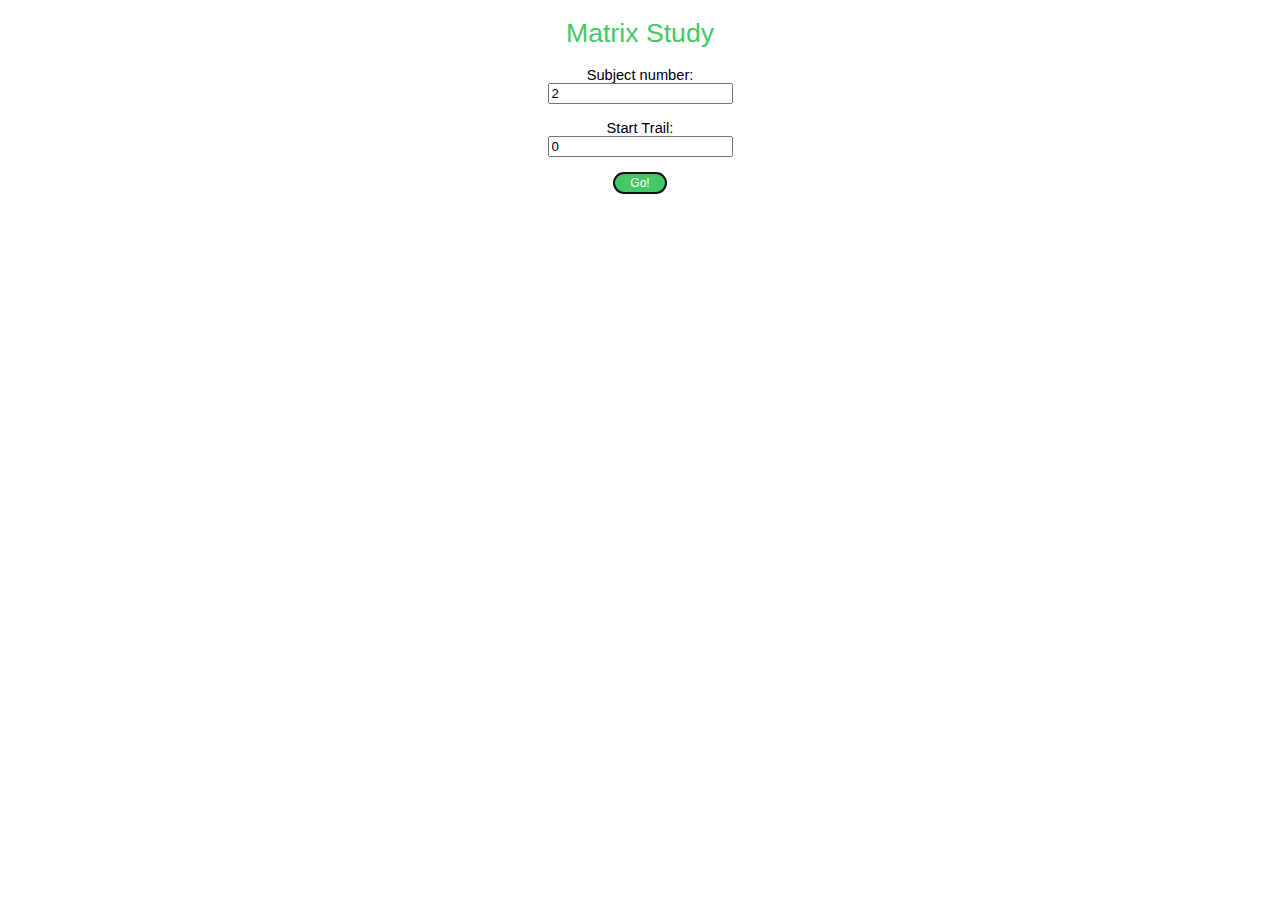
<file: study/study.html>
<!DOCTYPE html>
<html>
<head>
<link rel="stylesheet" type="text/css" href="multipiles-styles.css">
</head>
<title>Matrix Study</title>
<body>
        <div id="mainMenu">
            <h1>Matrix Study</h1>
            Subject number:
            </br>
            <input type="text" id="_subjectNumner" value="2">   
            </br>   
            </br>   

            Start Trail:
            </br>
            <input type="text" id="startTrail" value="0">   
                        </br>
            </br>

            <button id="visualizeBtn"type="text" onclick="init()" autofocus>Go!</button>
        </div>
        <div id="divTask" style="display:none">
            <h1>Task</h1>
            <h2 id="taskName"></h2>
            <p id="taskDescription"></p>
            <i><p id="taskIndications"></p></i>
            <button id="newTaskBtn"type="text" onclick="showTechniqueScreen()" autofocus>Continue</button>
        </div>
        <div id="divTechnique" style="display:none">
            <h1>Technique</h1>
            <h2 id="techniqueName"></h2>
            <p id="techniqueDescription"></p>
            <button id="newTechniqueBtn"type="text" onclick="initNextTrail()" autofocus>Continue</button>
            <p id="progressIndicator"></p> 
            <br/>
            <h2>Example: </h2>
            <img id="techniqueImage" border="1" style="padding:20px" height="200px"> 
     
        </div>
        <div id="endScreen" height="0" style="display:none">
            <h1>The End</h1>
            <h2>Your're done! Thanks a lot and don't forget to grab your chocolate</h2>

            <button type="text" onclick="finishStudy()">Nice!</button><br/>
            <button type="text" onclick="finishStudy()">Do you also have 95% cacao?</button><br/>
            <button type="text" onclick="finishStudy()">My eyes hurt</button><br/>
            <button type="text" onclick="ffinishStudy()">What is a 'Matrix'?</button><br/>
            <button type="text" onclick="finishStudy()">Thank you for that wonderful experience. MultiPiles is AWESOME!</button><br/>
            <button type="text" onclick="finishStudy()">I will never participate in your experiment again</button><br/>
            <button type="text" onclick="finishStudy()">So, let's quickly finish that stupid questionaire</button><br/>
            <button type="text" onclick="finishStudy()">Who's that other guy in the office?</button><br/>
            <button type="text" onclick="finishStudy()">Why do you have that many buttons? </button><br/>
        </div>
        <div id="training" style="opacity:0">
            <h1>Training, take your time</h1>
        </div>
       
    <div id="chart" style="float:left" height="0"></div>

 <script src="lib/d3.min.js"></script>
        <script src="lib/jquery.js"></script>
        <script src="lib/colors.js"></script>
        <script src="lib/science.js"></script>
        <script src="lib/reorder.js"></script>
        <script src="lib/jstorage.js"></script>
        <script src="lib/seedrandom.js"></script>
        <script src="study-FB.js"></script>
        <script src="study-sessions.js"></script>
        <script src="study-SM.js"></script>
        <script src="study-MP.js"></script>
        <script src="study-pile.js"></script>
        <script src="study-matrix.js"></script>
        <script src="study-PileTools.js"></script>
        <script src="study-coverMatrix.js"></script>

 
    <script type="text/javascript">
        var NUM_TRAILS = 3;
        var NUM_TRAINING = 2;
        var TOT_BLOCKS = 9 
        var _progress = 1;

    
        var _subject = 0
        var TECHNIQUES = ['FB','SM', 'MP'];
        var TECHNIQUE_NAMES = ['Flip Book','Small Multiples', 'MultiPiles'];
        var TECHNIQUE_DESCRIPTIONS = [
        'Hover over the strokes on the bottom to browse the matrices. There are ' + NUM_TRAINING + ' training trails.',
        'You can scroll up and down. There are ' + NUM_TRAINING + ' training trails.', 
        'You can pile matrices as well as browse and depile piles (see the instruction sheet for information). There are ' + NUM_TRAINING + ' training trails.']
        var TASKS = ['STABILITY', 'SIMILARITY', 'STATES'];
        
        var TASK_DESCRIPTIONS = [
        'Find the most stable transition.',
        'Find state that is most simlar to the RED one.',
        'Identify 6 times points to cut the timeline into 7 states.']
        var TASK_INDICATIONS = [
        'If you know the answer, click onto any matix of that state. Rank your confidence between "good","medium", "bad".', 
        'If you know the answer, click onto any matix of that state. Rank your confidence between "good","medium", "bad".', 
        'Click on the timeline (FlipBook), between the matrices (Small Multiples), or create piles (MultiPiles) in order to indicate state borders. Then, press RETURN to proceed ot the next trail. Rank your confidence between "good","medium", "bad".'
        ]

        var DATA_SETS = [3];
        DATA_SETS['SIMILARITY'] = []
        DATA_SETS['STABILITY'] = []
        DATA_SETS['STATES'] = []


       
        var _course = [];
        var _currentTrail = 0;
        var _currentTechnique = -1;
        var _currentTechniqueClass;
        var _currentTask = -1;
        var _currentData = -1;


        // TECHNIQUE VARIABLES
        var MATRIX_WIDTH = 200
        var CELL_SIZE = 4;
        var SVG_WIDTH = 1000;

        var MATRIX_GAP_HORIZONTAL = 10
        var MATRIX_GAP_VERTICAL = 20


        // GENERAL SETTINGS
        var PORT = 2222;
        var SNAKE = false;
        var LABEL_DIST = 5;
        var LABEL_WIDTH = 62;
        var MARGIN_LEFT = 50;
        var MARGIN_TOP = 50;
        var MARGIN_RIGHT = 50;
        var MARGIN_BOTTOM = 50;
        var svg;
        var CELL_THRESHOLD = .2

        var stateColors=['#e41a1c',
                        '#377eb8',
                        '#4daf4a',
                        '#984ea3',
                        '#ff7f00',
                        '#ffff33',
                        '#a65628',
                        '#f781bf',
                        '#999999']

      
        var matrices = []; // contains all matrices 

        var hoveredMatrix;

        var nodes = []; 
        var piles = []
        
        var _isLoadedSession = false
        var _isSavedSession = false

        var _fileNodeOrder = [];

         var isMouseOverPilePreview = false;
        var hoveredMatrix = null;
        var draggingMatrix = null; 
        var selectedMatrices = [];
        var dragActive = false;
        var matrixGapMouseover = false;
        var _selectedGaps = []
        var _graph;

        var _this;

        // SESSION VARIABLES
        var TIME =0;

        $.get( "http://localhost:2222/study/data/", function( data ) {
            var list = data.split('href="') 
            for(var i=0 ; i<list.length ; i++){
                if(list[i].indexOf('.dyjson') == -1) continue
                if(list[i].indexOf('SIMILARITY') > -1)
                    DATA_SETS['SIMILARITY'].push('data/'+ list[i].split('"')[0])
                if(list[i].indexOf('STABILITY') > -1)
                    DATA_SETS['STABILITY'].push('data/'+ list[i].split('"')[0])
                if(list[i].indexOf('STATES') > -1)
                    DATA_SETS['STATES'].push('data/'+ list[i].split('"')[0])
            }
        });


        function init(){

            d3.select("body")
                .on("keydown", generalKeydown)
            d3.select("body")
                .on("keyup", generalKeyup)
       
            _subject = parseInt($('#_subjectNumner')[0].value);
            Math.seedrandom(_subject + "")
            var i, _currentTrail = 0;
            for(var q=0; q<TASKS.length ; q++ ){
                // console.log("Task:", TASKS[q])
                for(var t=0; t<TECHNIQUES.length ; t++ ){
                    // console.log("\tTechnique:", TECHNIQUES[ (t+_subject) %3 ])
                    shuffle(DATA_SETS)
                    for(var d=0; d<(NUM_TRAILS + NUM_TRAINING) ; d++ ){
                        // console.log("\t\tDataSet:", DATA_SETS[d])
                        var line = []
                        line.push(_subject);
                        line.push(_currentTrail++);
                        line.push(TASKS[q]);
                        line.push(TECHNIQUES[ (t+_subject) %3 ]);
                        line.push(DATA_SETS[TASKS[q]][d]);
                        line.push(d < NUM_TRAINING ? true : false);
                        _course.push(line);
                    }                
                }
            }
            _currentTrail = $('#startTrail')[0].value;

            $('#mainMenu').remove();

            svg = d3.select("#chart")
                .append('svg')
                .attr('id', 'vissvg')
                .attr("width", SVG_WIDTH)
                .attr("height", 10000)

            // nextTrail();
            showTaskScreen();
        }


        function initNextTrail(){
            $('#divTask').css('display','none');
            $('#divTechnique').css('display','none');;

            if(_course[_currentTrail][3] != _currentTechnique){
                _currentTechnique = _course[_currentTrail][3]
                _progress++;
                // svg.on("dragstart", null)
                //     .on("drag", null)
                //     .on("dragend", null)

                switch(_currentTechnique){
                    case 'FB':_currentTechniqueClass = new Study_FB(); break;
                    case 'SM':_currentTechniqueClass = new Study_SM();break;
                    case 'MP':_currentTechniqueClass = new Study_MP();break;
                    default: console.log("TECHNIQUE NOT FOUND");break;
                }
            }
            _currentTask = _course[_currentTrail][2]
            _currentTechnique = _course[_currentTrail][3]
            _currentData = _course[_currentTrail][4]  

            // console.log(_currentTask, _currentTechnique)

            if(_course[_currentTrail][5])   
                $('#training').css('opacity',1);
            else   
                $('#training').css('opacity',0);
                

            _currentTechniqueClass.loadFile(_currentData)


        }

        
        function finalizeNextTrail(){
        
            matrixGapMouseover = false;
            _selectedGaps = []

            var stateBorders = _graph.stateborders;
            var stateCount = 0;

            var colorOffset = 0;
            if(_currentTask == 'SIMILARITY')
                colorOffset = _graph.similarStates[0];

            console.log("colorOffset", colorOffset)

            for(var m=0 ; m<matrices.length ; m++){
                if(m == stateBorders[stateCount])
                    stateCount++;

                matrices[m].g.on("click", function(){
                    var i = parseInt(d3.select(this).attr("id").split('_')[1]);
                    endTrail(i)
                })
                matrices[m].setState(stateCount);
                if(_currentTask != 'STATES')
                    matrices[m].setColor(stateColors[((stateCount-colorOffset) + stateColors.length) % stateColors.length]);
            }

            if(_currentTechnique == 'MP' 
                && _currentTask != 'STATES'){
                for(var i=0 ; i<piles.length ; i++){
                    console.log("check covermatrices")
                    piles[i].coverMatrix.g.on("click", function(){
                        var i = parseInt(d3.select(this).attr("id").split('_')[1]);
                        endTrail(matrices[i])
                    })
                }
            } 

            // console.log("Simliar states: ", _graph.similarStates[0], _graph.similarStates[1])           
            console.log("stateBorders:", _graph.stateborders)


            TIME = Date.now();
        }

        function endTrail(i){
            console.log("end trail ", i)
            var clickedMatrix = matrices[i]

            if(_currentTask == 'STATES'
                && _currentTechnique == 'MP'){
                _selectedGaps = [];
                for(var i=0; i<piles.length; i++){
                    _selectedGaps.push(matrices.indexOf(piles[i].getLast()))
                }
            }
            console.log("_selectedGaps", _selectedGaps);

            matrices = [];
            piles = [];
            // Validate user answer
            var duration = Date.now() - TIME;
            var error;
            switch(_currentTask){
                case 'STABILITY': error = parseInt(_graph.stablestate) == clickedMatrix.state; break;
                case 'SIMILARITY': error = _graph.similarStates[1] == clickedMatrix.state; break;
                case 'STATES': error=0
                    for(var i=0; i<_selectedGaps.length; i++){
                        error += Math.abs(_selectedGaps[i] - _graph.stateborders[i])
                    }
            } 
            if(_currentTechnique == 'MP'){
                // CREATE PILES
                var currState = 0;
                var mats = [];
                for(var i=0 ; i<matrices.length ; i++){
                    if(currState == matrices[i].state)
                        mats.push(matrices[i]);
                    else{
                        pile(mats, piles[i])
                        mats = []
                    }
                }    
            }
            console.log("RESULT: ", error)                     

            console.log(duration)

            // write session
            writeSession(duration, error, _course[_currentTrail][5])
            // testNextTrail();
            scrollTo(0,-200);

            nextTrail()
        }

        function nextTrail(){
            $('#vissvg').empty();
            _currentTrail++;
            console.log(_currentTrail)

            if(_currentTrail == _course.length){
                // End experiment
                $('#endScreen').css('display','inline');
            }else{
                if(_course[_currentTrail][2] != _currentTask){
                    showTaskScreen()
                }else if(_course[_currentTrail][3] != _currentTechnique){
                    showTechniqueScreen()
                }else{
                    initNextTrail();
                }
            }
        }

        function showTaskScreen(){
            var task = _course[_currentTrail][2];
            $('#divTask').css('display','inline-block');
            $('#taskName').html(task)
            $('#taskDescription').html(TASK_DESCRIPTIONS[TASKS.indexOf(task)])
            $('#taskIndications').html(TASK_INDICATIONS[TASKS.indexOf(task)])
        }

        function showTechniqueScreen(){
            $('#divTask').css('display','none');
            var technique = _course[_currentTrail][3]
            $('#divTechnique').css('display','inline-block');
            $('#techniqueName').html(TECHNIQUE_NAMES[TECHNIQUES.indexOf(technique)])
            $('#techniqueDescription').html(TECHNIQUE_DESCRIPTIONS[TECHNIQUES.indexOf(technique)])
            $('#progressIndicator').html('Progress: '+_progress + "/" + TOT_BLOCKS)
            $('#techniqueImage').attr('src',technique + ".png")
           }

        function finishStudy(){
            // go to google questionaire

            var dump = getSessionDump();
            var url = 'data:text/json;charset=utf8,' + encodeURIComponent(dump);
            window.open(url, '_blank');            
        }
        


        //shuffles list in-place
        function shuffle(list) {
          var i, j, t;
          for (i = 1; i < list.length; i++) {
            j = Math.floor(Math.random()*(1+i));  // choose j in [0..i]
            if (j != i) {
              t = list[i];                        // swap list[i] and list[j]
              list[i] = list[j];
              list[j] = t;
            }
          }
        }

        function generalKeydown(event)
        {
            var key = d3.event.which;
            console.log(key)
            if(key == 13 && _currentTask == 'STATES'){
                endTrail(-1);
            }
        }


        function generalKeyup(event){}


    </script>
</body>
</html>
</file>
<file: study/multipiles-styles.css>
.menuPileTools{
        font-family: Helvetica;
        font-size: 9pt;
        fill:#fff;
    }

    .sliderLabel{
        font-family: Helvetica, sans-serif;
        font-size: 9pt;
    }

    .nodeTrace{
        stroke:1;
        stroke:#777;
        opacity: .3;
    }

    .timelineNodeLabels{
        font-family: Helvetica;
        font-size: 7pt;
    }
    .timelineNodeLabels-selected{
        font-family: Helvetica;
        font-size: 7pt;
        fill:#66f;
    }
    .timelineTimeLabels{
        font-family: Helvetica;
        stroke:none;
    }

    .timelineControl{
        font-family: Helvetica;
        font-size: 9pt;
    }

    #timeline{
        stroke:#777;
        stroke-width:1;
    }

    .timelineMatrix{
        stroke:#aaa;
        stroke-width: 4;
    }

    .timelineMatrix-hovered{
        stroke:#111;
        stroke-width: 4;
    }


    rect.matrixbackground{
        fill: #fff;
        stroke:#ddd;
        stroke-width:1;
    }

    rect.matrixbackground-highlighted{
        fill: #fff;
        stroke: #000;
        stroke-width: 3;
    }

    .matrixGap{
        fill:#fff;
        stroke:none;
    }

     .matrixGap-hovered{
        fill:#aaa;
        stroke:none;
    }

    .labelbackground{
        fill:#fff;
        stroke: none;
    }

    .pilePreview{
        stroke: #aaa;
        stroke-width: 2;
    }
    .pilePreview-hovered{
        stroke: #333;
        stroke-width: 2;
    }

    .pilePreviewSmall{
        stroke: #aaa;
        stroke-width: 1;
    }
    .pilePreviewSmall-hovered{
        stroke: #333;
        stroke-width: 3;
    }
    

    .pileTools{
        fill: blue;
    }

    .cell{
       stroke: none;
       fill:#000;
    }   


  
    .cell-highlight{
        /*stroke: #000;*/
        /*stroke-width:4;*/
        /*opacity: 1;*/
        fill:#f00;
    }
    .gridLine{
        stroke: #eee;
        stroke-width: 1;
    }

    .cellHalo{
        fill: #333333;  
        opacity: .0;
    }   

    .matrixLabel{
        font-size: 7pt;
        font-family: Helvetica, sans-serif;
        opacity: .6;
        text-anchor:right;
    }

    .matrixLabel.highlight{
        font-size: 7pt;
        color:#f00;
        font-family: Helvetica, sans-serif;
        font-weight: bold;
        opacity: 1;
    }
    
    .nodelabel{
        color: #777;
        font-size: 6pt;
        font-family: Helvetica, sans-serif;
        font-style: normal;
    }
    .toolLabel{
        fill: white;
        font-size: 9pt;
        font-family: Helvetica, sans-serif;
        font-style: normal;
    }


    .rowhighlightline{
        stroke: #444;
        stroke-width:2;
    }


   
    #selectionRect{
        fill: none;
        stroke: #f00;
        stroke-width: 1;
        opacity: .5;
    }





    body{
        font-family: Helvetica
    }

    div{
        width: 100%;
        text-align: center;
        font-size: 11pt;
    }

    h1{
        font-size: 20pt;
        font-weight: normal;
        color:#44c767;        
    }

    h2{
        font-size: 12pt;

    }

    hr{
        border: none;
        height: 1px;
        color:#ddd;
        background-color: #ddd;
    }

    button{
        background-color:#44c767;
        -moz-border-radius:27px;
        -webkit-border-radius:27px;
        border-radius:27px;
        border:none;
        display:inline-block;
        cursor:pointer;
        color:#ffffff;
        font-size:12px;
        padding:3px 16px;
        text-decoration:none;
    }

    .black{
           background-color:#333;
    }


.myButton:hover {
    background-color:#5cbf2a;
}
.myButton:active {
    position:relative;
    top:1px;
}
</file>
